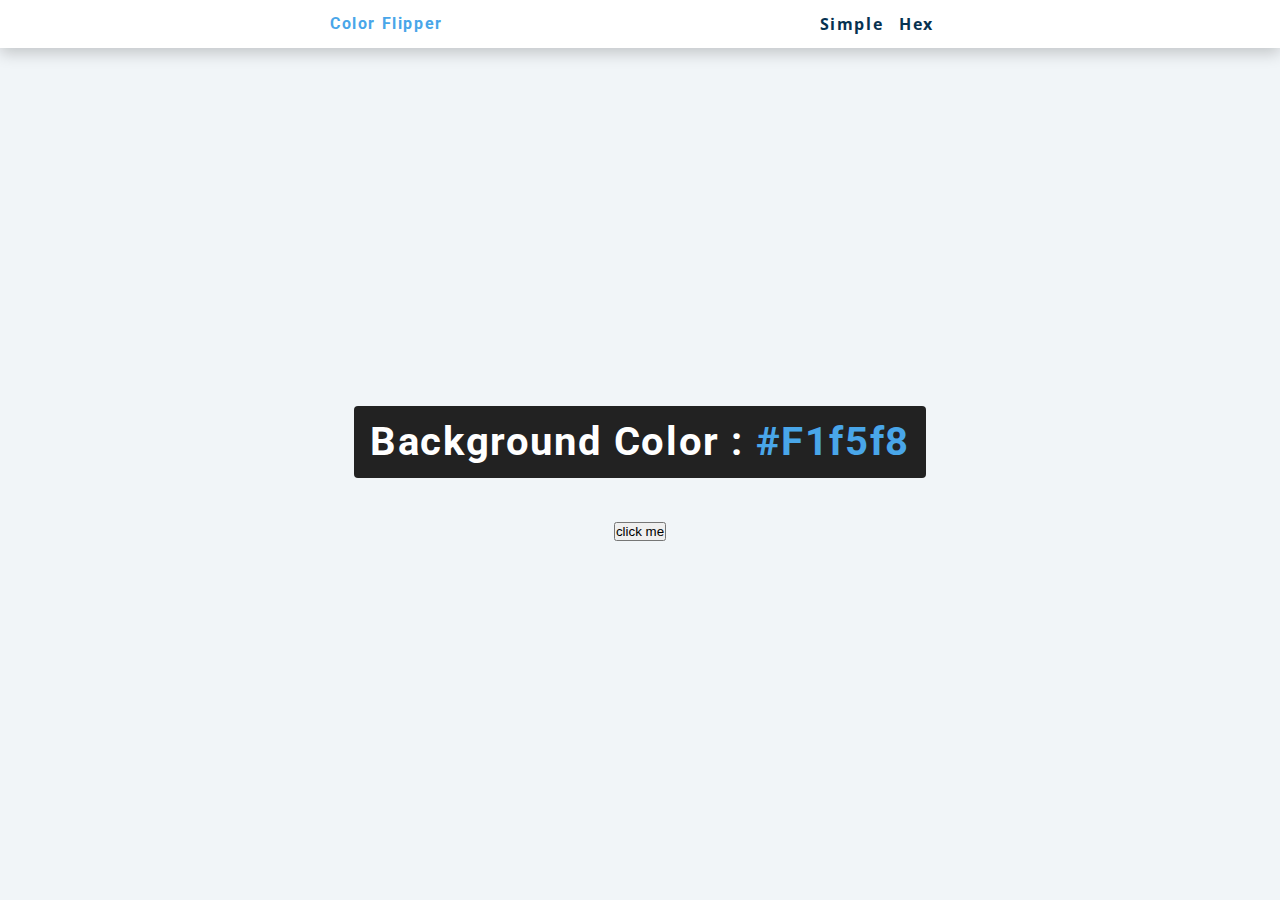
<file: index.html>
<!DOCTYPE html>
<html lang="en">
<head>
    <meta charset="UTF-8">
    <meta http-equiv="X-UA-Compatible" content="IE=edge">
    <meta name="viewport" content="width=device-width, initial-scale=1.0">
    <title>Color Flipper</title>
    <link rel="stylesheet" href="style.css">
</head>
<body>
    <nav>
        <div class="nav-center">
            <h4>color flipper</h4>
            <ul class="nav-links">
                <li><a href="index.html">simple</a></li>
                <li><a href="hex.html">hex</a></li>
            </ul>
        </div>
    </nav>
    <main>
        <div class="container">
            <h2>background color : <span class="color">#f1f5f8</span></h2>
            <button class="btn btn-hero" id="btn">click me</button>
        </div>
    </main>
    <script src="/app.js"></script>
</body>
</html>
</file>
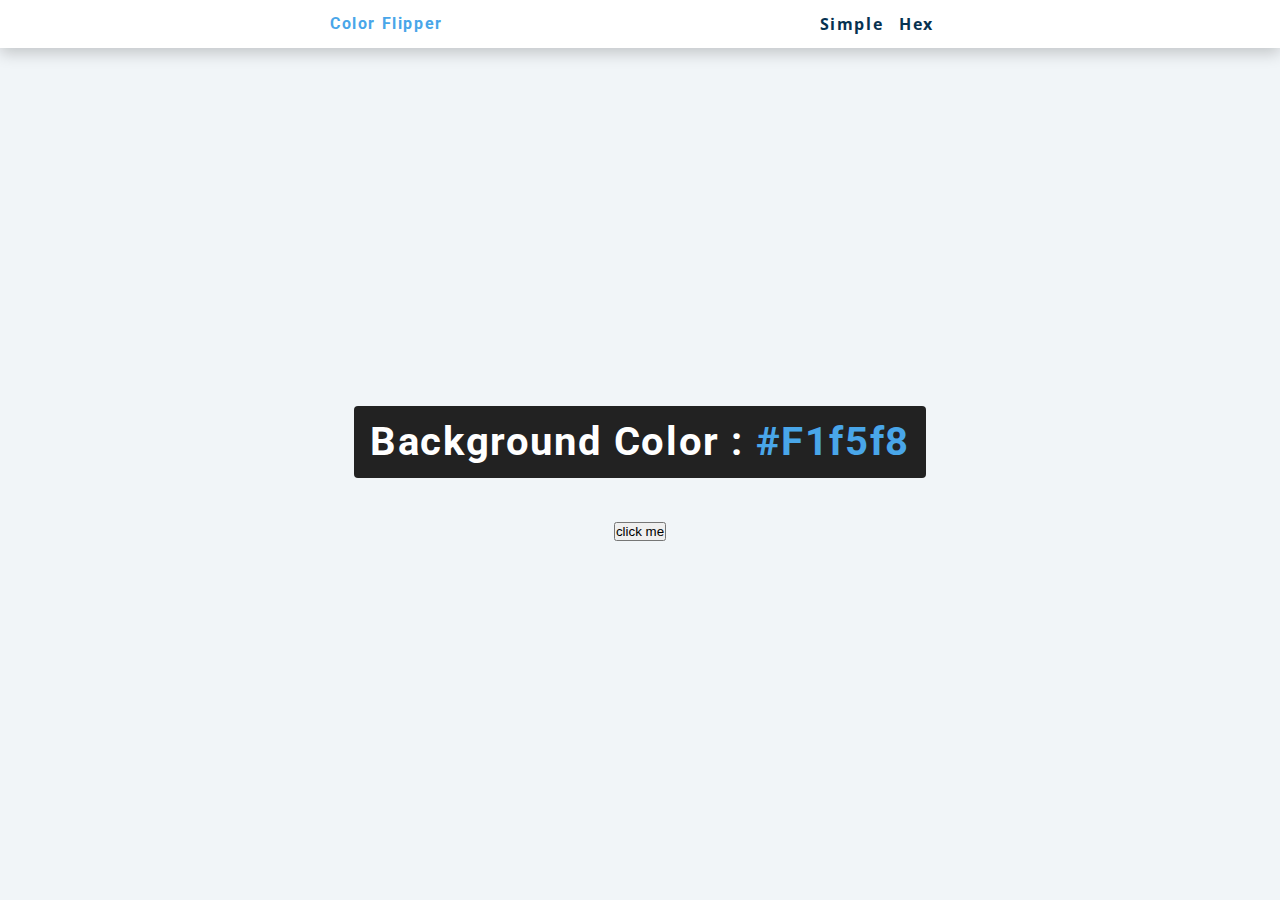
<file: hex.html>
<!DOCTYPE html>
<html lang="en">

<head>
    <meta charset="UTF-8">
    <meta http-equiv="X-UA-Compatible" content="IE=edge">
    <meta name="viewport" content="width=device-width, initial-scale=1.0">
    <title>Color Flipper</title>
    <link rel="stylesheet" href="style.css">
</head>

<body>
    <nav>
        <div class="nav-center">
            <h4>color flipper</h4>
            <ul class="nav-links">
                <li><a href="index.html">simple</a></li>
                <li><a href="hex.html">hex</a></li>
            </ul>
        </div>
    </nav>
    <main>
        <div class="container">
            <h2>background color : <span class="color">#f1f5f8</span></h2>
            <button class="btn btn-hero" id="btn">click me</button>
        </div>
    </main>
 
    <script src="hex.js"></script>
</body>

</html>
</file>
<file: style.css>
@import url("https://fonts.googleapis.com/css?family=Open+Sans|Roboto:400,700&display=swap");

:root {
    --clr-primary-1: hsl(205, 86%, 17%);
    --clr-primary-2: hsl(205, 77%, 27%);
    --clr-primary-3: hsl(205, 72%, 37%);
    --clr-primary-4: hsl(205, 63%, 48%);
    /* primary/main color */
    --clr-primary-5: hsl(205, 78%, 60%);
    /* lighter shades of primary color */
    --clr-primary-6: hsl(205, 89%, 70%);
    --clr-primary-7: hsl(205, 90%, 76%);
    --clr-primary-8: hsl(205, 86%, 81%);
    --clr-primary-9: hsl(205, 90%, 88%);
    --clr-primary-10: hsl(205, 100%, 96%);
    /* darkest grey - used for headings */
    --clr-grey-1: hsl(209, 61%, 16%);
    --clr-grey-2: hsl(211, 39%, 23%);
    --clr-grey-3: hsl(209, 34%, 30%);
    --clr-grey-4: hsl(209, 28%, 39%);
    /* grey used for paragraphs */
    --clr-grey-5: hsl(210, 22%, 49%);
    --clr-grey-6: hsl(209, 23%, 60%);
    --clr-grey-7: hsl(211, 27%, 70%);
    --clr-grey-8: hsl(210, 31%, 80%);
    --clr-grey-9: hsl(212, 33%, 89%);
    --clr-grey-10: hsl(210, 36%, 96%);
    --clr-white: #fff;
    --clr-red-dark: hsl(360, 67%, 44%);
    --clr-red-light: hsl(360, 71%, 66%);
    --clr-green-dark: hsl(125, 67%, 44%);
    --clr-green-light: hsl(125, 71%, 66%);
    --clr-black: #222;
    --ff-primary: "Roboto", sans-serif;
    --ff-secondary: "Open Sans", sans-serif;
    --transition: all 0.3s linear;
    --spacing: 0.1rem;
    --radius: 0.25rem;
    --light-shadow: 0 5px 15px rgba(0, 0, 0, 0.1);
    --dark-shadow: 0 5px 15px rgba(0, 0, 0, 0.2);
    --max-width: 1170px;
    --fixed-width: 620px;
}

*,
::after,
::before {
    margin: 0;
    padding: 0;
    box-sizing: border-box;
}

body {
    font-family: var(--ff-secondary);
    background: var(--clr-grey-10);
    line-height: 1.5;
    font-size: 0.875rem;
}

ul {
    list-style-type: none;
}

a {
    text-decoration: none;
}

h1,
h2,
h3,
h4 {
    letter-spacing: var(--spacing);
    text-transform: capitalize;
    line-height: 1.25;
    margin-bottom: 0.75rem;
    font-family: var(--ff-primary);
}

h1 {
    font-size: 3rem;
}

h2 {
    font-size: 2rem;
}

h3 {
    font-size: 1.25rem;
}

h4 {
    font-size: 0.85rem;
}

p {
    margin-bottom: 1.25rem;
    color: var(--clr-grey-5);
}

@media screen and (min-width: 800px){
    h1{
        font-size: 4rem;
    }
    h2{
        font-size: 2.5rem;   
    }
    h3{
        font-size: 1.75rem;
    }
    h4{
        font-size: 1rem;
    }
    body{
        font-size: 1rem;
    }
    h1,
    h2,
    h3,
    h4{
        line-height: 1;
    }
}

.section{
    padding: 5rem 0;
}

.section-center{
    width: 90vw;
    margin: 0 auto;
    max-width: 1170px;
}

@media screen and (min-width: 992px) {
    .section-center{
        width: 95vw;
    }
    
}

main{
    min-height: 100vh;
    display: grid;
    place-items: center;
}

nav{
    background: var(--clr-white);
    height: 3rem;
    display: grid;
    align-items: center;
    box-shadow: var(--dark-shadow);
}

.nav-center{
    width: 90vw;
    max-width: var(--fixed-width);
    margin: 0 auto;
    display: flex;
    align-items: center;
    justify-content: space-between;
}
.nav-center h4{
    margin-bottom: 0;
    color: var(--clr-primary-5);

}

.nav-links{
    display: flex;
}

nav a {
    text-transform: capitalize;
    font-weight: 700;
    font-size: 1rem;
    color: var(--clr-primary-1);
    letter-spacing: var(--spacing);
    margin-right: 1rem;   
}

nav a:hover{
    color: var(--clr-primary-5);
}

main {
    min-height: calc(100vh - 3rem);
    display: grid;
    place-items: center;
}

.container{
    text-align: center;
}

.container h2{
    background: var(--clr-black);
    color: var(--clr-white);
    padding: 1rem;
    border-radius: var(--radius);
    margin-bottom: 2.5rem;
}


.color{
    color: var(--clr-primary-5);
}


.btn hero{
    font-family: var(--ff-primary);
    text-transform: uppercase;
    background: transparent;
    color: var(--clr-black);
    letter-spacing: var(--spacing);
    display: inline-block;
    font-weight: 700;
    transition: var(--transition);
    border: 2px solid var(--clr-black);
    cursor: pointer;
    box-shadow: 0 1px 3px rgba(0,0,0, 0.2);
    border-radius: var(--radius);
    font-size: 1rem;
    padding: 0.75rem 1.25rem;

}

.btn-hero:hover{
    color: var(--clr-white);
    background: var(--clr-black);

}
</file>
